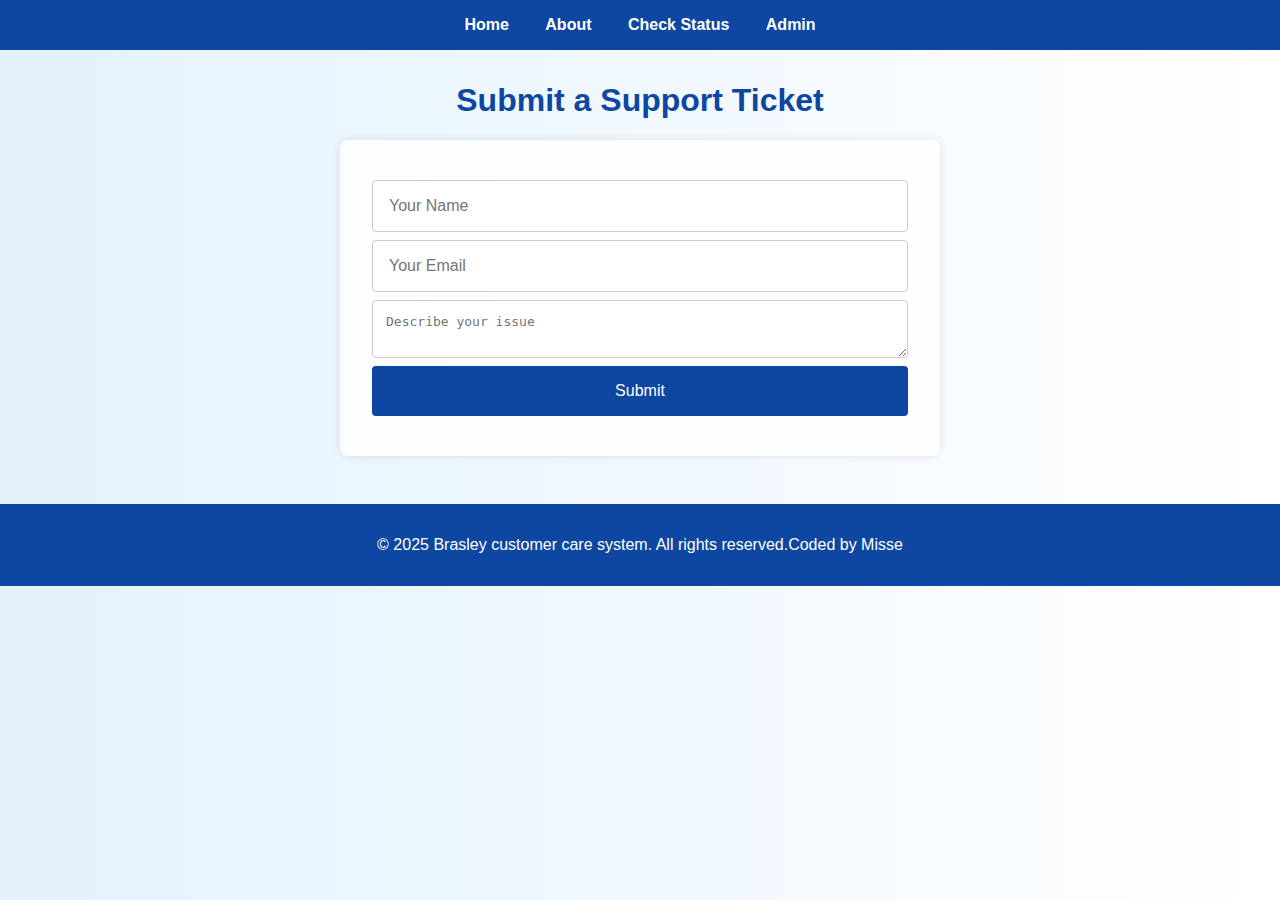
<file: index.html>
<!DOCTYPE html>
<html lang="en">
<head>
  <meta charset="UTF-8" />
  <meta name="viewport" content="width=device-width, initial-scale=1.0" />
  <title>Help Desk – Submit Ticket</title>
  <link rel="stylesheet" href="style.css" />
</head>
<body>
  
<nav>
  <a href="index.html">Home</a>
  <a href="about.html">About</a>
  <a href="status.html">Check Status</a>
  <a href="admin.html">Admin</a>
</nav>

  <h1>Submit a Support Ticket</h1>
  

  <form id="ticketForm">
    <input type="text" id="name" placeholder="Your Name" required />
    <input type="email" id="email" placeholder="Your Email" required />
    <textarea id="issue" placeholder="Describe your issue" required></textarea>
    <button type="submit">Submit</button>
  </form>
  <div id="confirmation"></div>
  <script src="script.js"></script>

  
<footer>
  <p>&copy; 2025 Brasley customer care system. All rights reserved.Coded by Misse</p>
</footer>

</body>
</html>
</file>
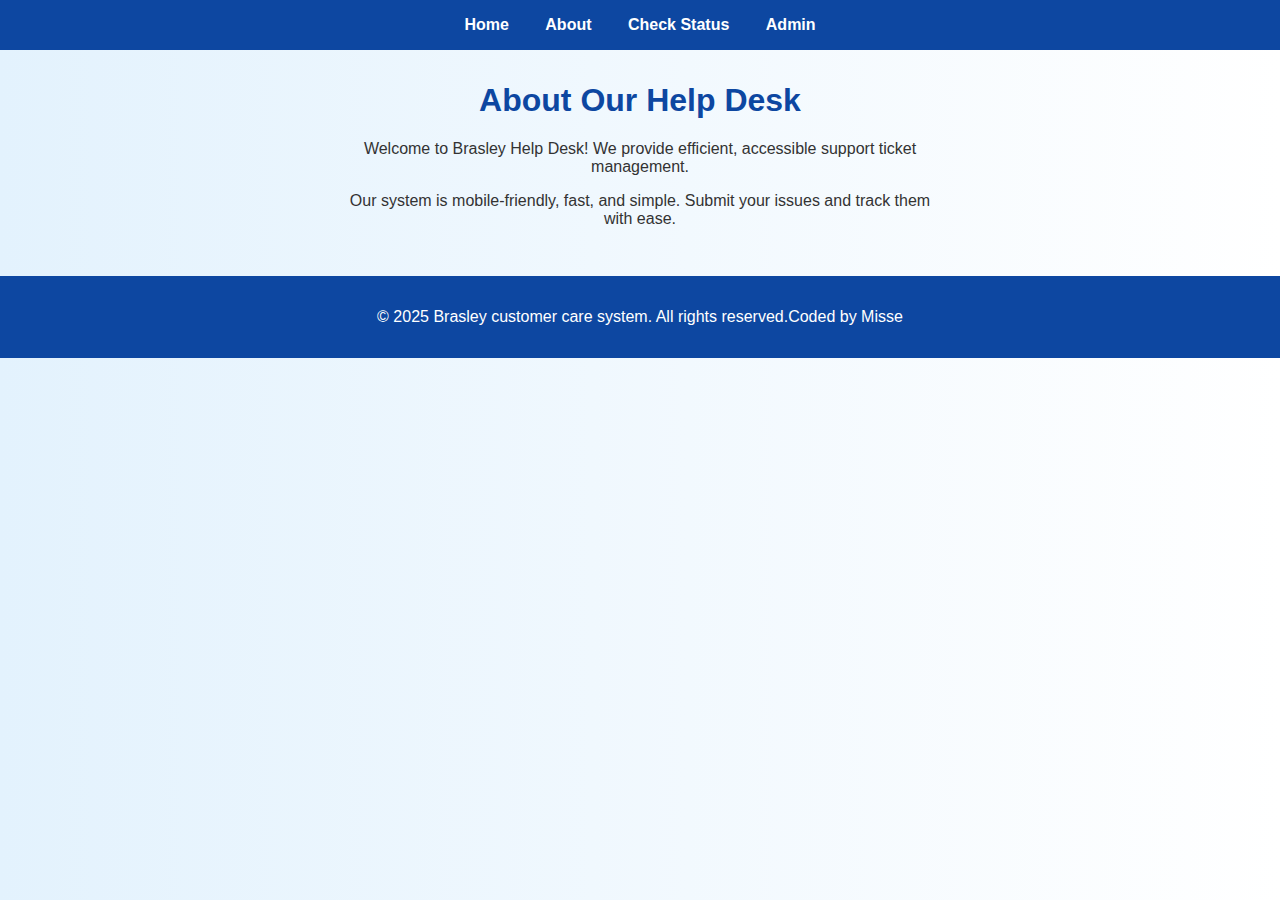
<file: about.html>
<!DOCTYPE html>
<html lang="en">
<head>
  <meta charset="UTF-8" />
  <meta name="viewport" content="width=device-width, initial-scale=1.0" />
  <title>About Us</title>
  <link rel="stylesheet" href="style.css" />
</head>
<body>
  
<nav>
  <a href="index.html">Home</a>
  <a href="about.html">About</a>
  <a href="status.html">Check Status</a>
  <a href="admin.html">Admin</a>
</nav>

  <h1>About Our Help Desk</h1>
<div class="text-block">
  <p >Welcome to Brasley Help Desk! We provide efficient, accessible support ticket management.</p>
  <p>Our system is mobile-friendly, fast, and simple. Submit your issues and track them with ease.</p>
</div>

<footer>
  <p>&copy; 2025 Brasley customer care system. All rights reserved.Coded by Misse</p>

</footer>

</body>
</html>
</file>
<file: style.css>
* {
  box-sizing: border-box;
}

body {
  font-family: 'Segoe UI', Tahoma, Geneva, Verdana, sans-serif;
  background: linear-gradient(to right, #e3f2fd, #fff);
  margin: 0;
  padding: 0;
  color: #333;
}

nav {
  background-color: #0d47a1;
  padding: 1em;
  text-align: center;
}

nav a {
  color: white;
  text-decoration: none;
  margin: 0 1em;
  font-weight: bold;
}

nav a:hover {
  text-decoration: underline;
}

h1 {
  text-align: center;
  color: #0d47a1;
  margin-top: 1em;
}

form, #ticketResult, #ticketList {
  max-width: 600px;
  margin: 1em auto;
  padding: 2em;
  background-color: #ffffffcc;
  border-radius: 8px;
  box-shadow: 0 0 10px rgba(0,0,0,0.1);
}

input, textarea, button {
  display: block;
  width: 100%;
  margin: 0.5em 0;
  padding: 1em;
  font-size: 1em;
  border-radius: 4px;
  border: 1px solid #ccc;
}

button {
  background-color: #0d47a1;
  color: white;
  cursor: pointer;
  border: none;
}

button:hover {
  background-color: #1565c0;
}

footer {
  text-align: center;
  padding: 1em;
  background-color: #0d47a1;
  color: white;
  position: relative;
  bottom: 0;
  margin-top: 3em;
}

img.hero {
  width: 100%;
  max-height: 280px;
  object-fit: cover;
  display: block;
  margin-bottom: 1em;
  border-bottom: 4px solid #0d47a1;
}

@media (max-width: 600px) {
  nav a {
    display: block;
    margin: 0.5em 0;
  }

  form, #ticketResult, #ticketList {
    padding: 1em;
  }

  h1 {
    font-size: 1.5em;
  }
}
.text-block {
  max-width: 600px;
  margin: auto;
  text-align: center;
}
.form-box {
  max-width: 400px;
  margin: 0 auto;
  padding: 1em;
  text-align: center;
}
</file>
